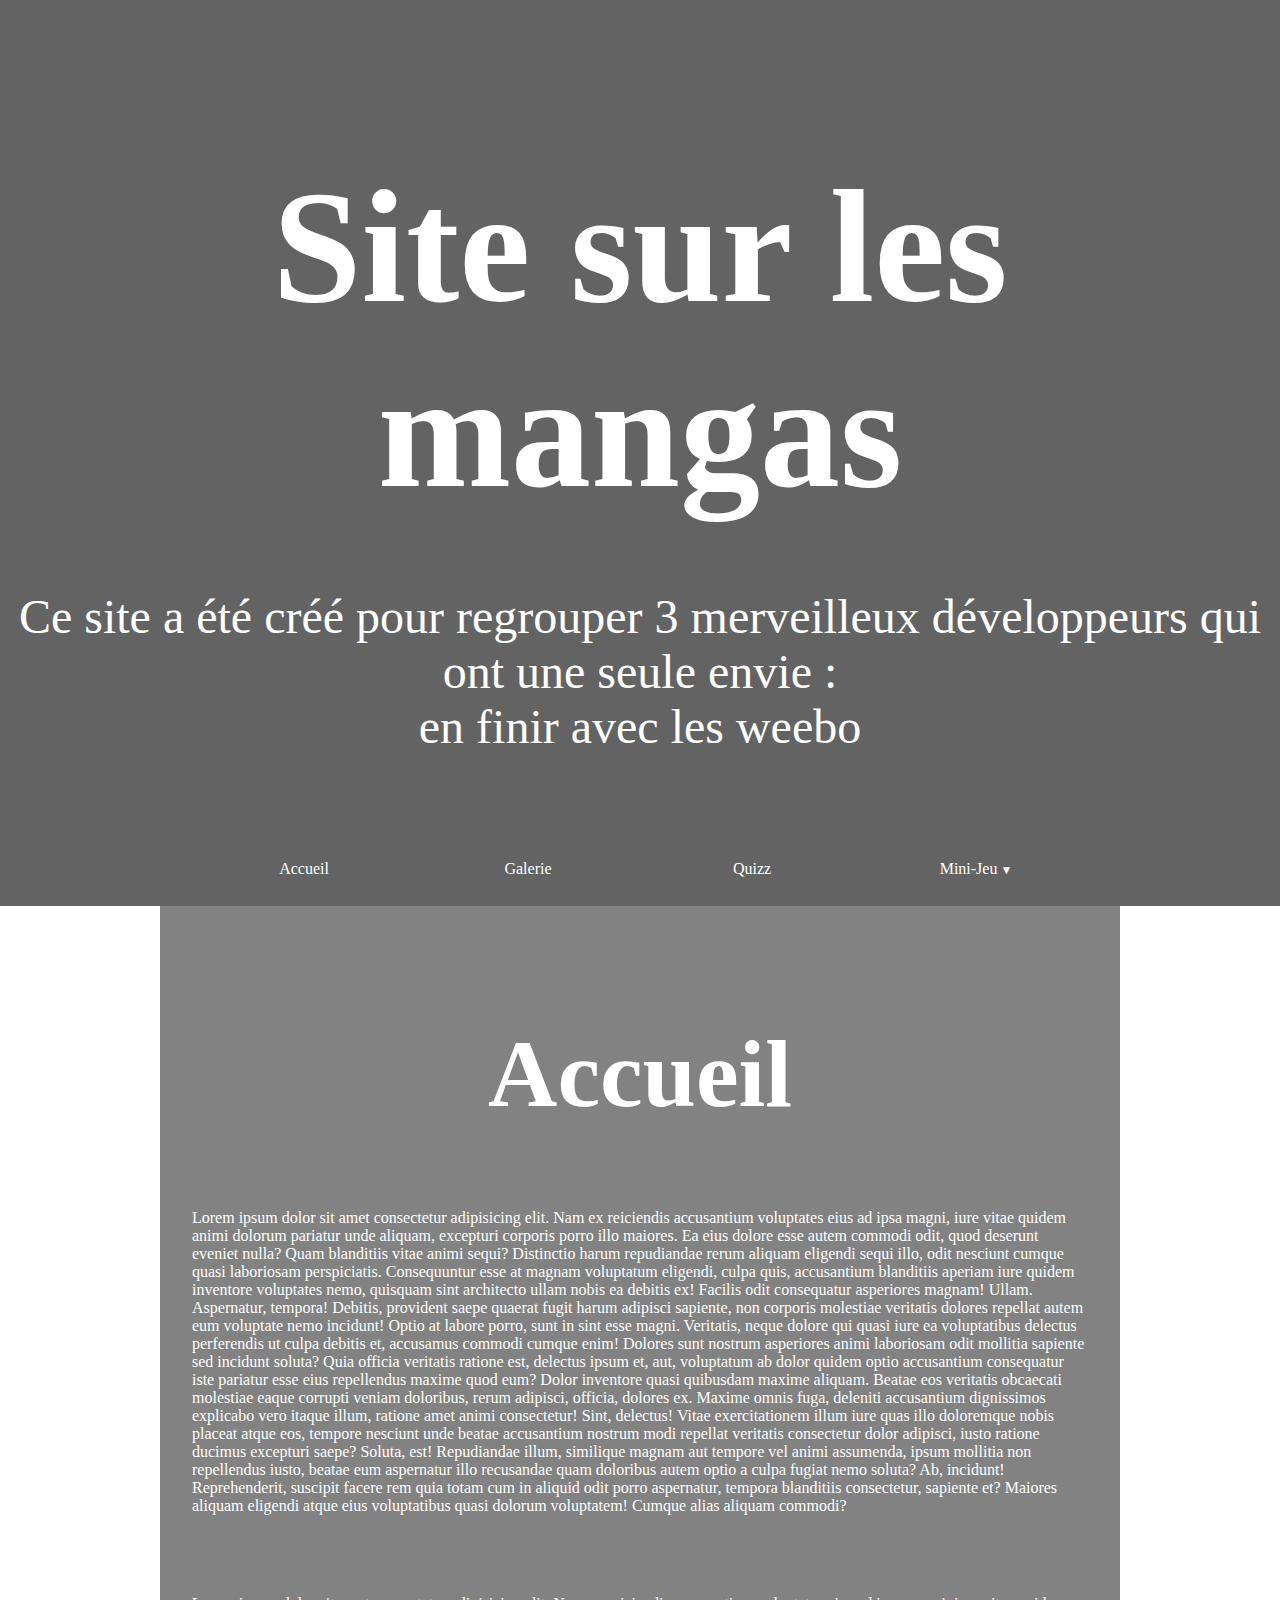
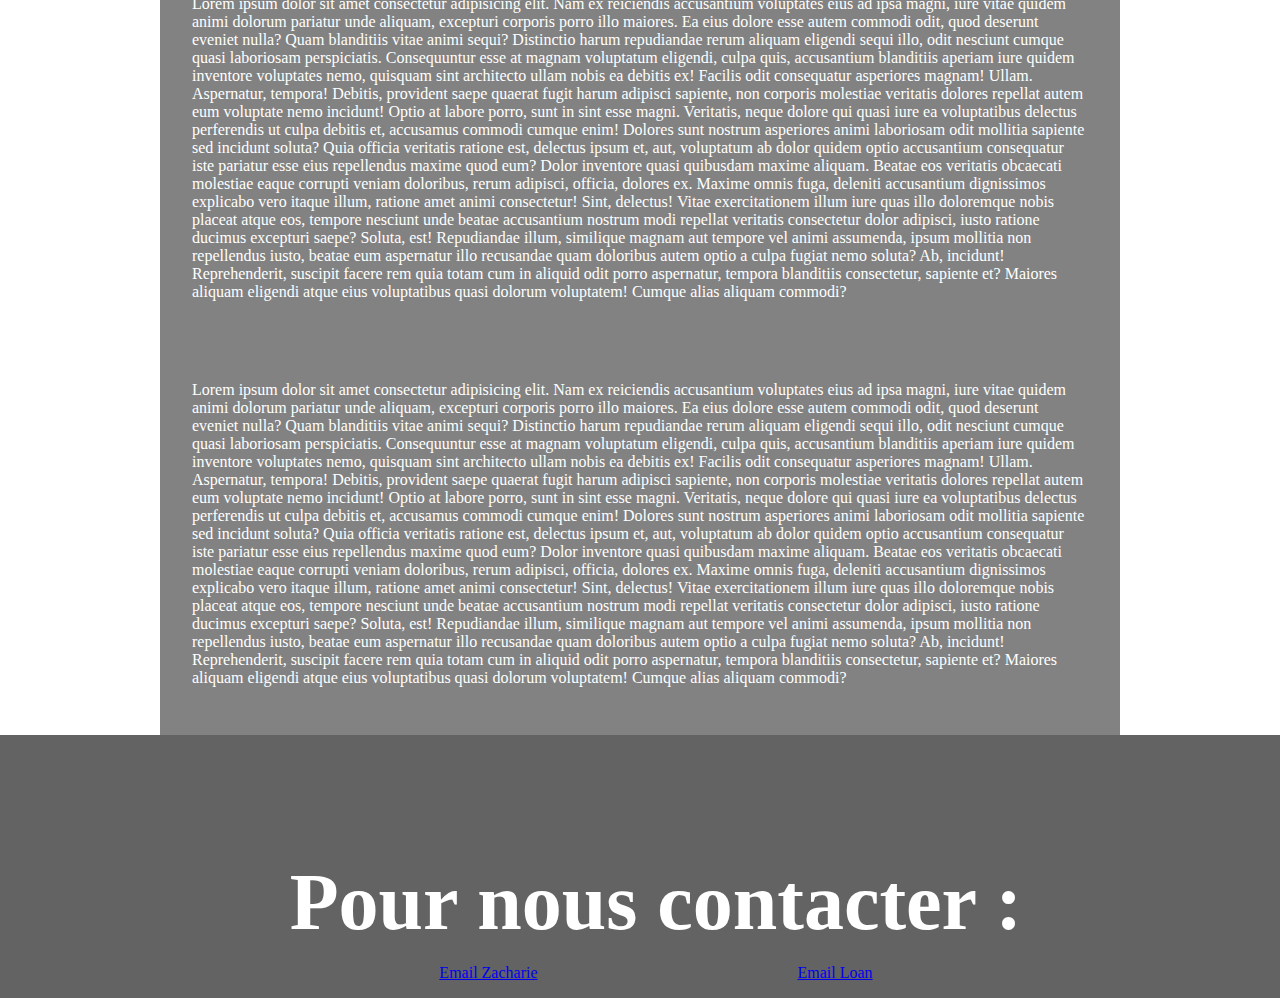
<file: index.html>
<!DOCTYPE html>
<html lang="en">

<head>
    <meta charset="UTF-8">
    <meta http-equiv="X-UA-Compatible" content="IE=edge">
    <meta name="viewport" content="width=device-width, initial-scale=1.0">
    <title>Projet manga weeb</title>
    <link rel="stylesheet" href="css/common.css" type="text/css">
</head>

<body class="common">

    <header>
        <h1>Site sur les mangas</h1>
        <p>Ce site a été créé pour regrouper 3 merveilleux développeurs qui ont une seule envie : <br> en finir avec les weebo</p>
    </header>

    <nav>
        <ul>
            <li><a href="index.html" class="myButton">Accueil</a></li>
            <li><a href="galerie.html" class="myButton">Galerie</a></li>
            <li><a href="quiz.html" class="myButton">Quizz</a></li>
            <li class="deroulant"><a href="#">Mini-Jeu</a>
                <ul class="sous">
                    <li><a href="fighting-game.html">Fighting game</a></li>
                    <li><a href="opening-mini-jeu.html">Opening manga</a></li>
                </ul>
            </li>
        </ul>
    </nav>

    <main>
        <section>
            <article class="titre">
                <h2>Accueil</h2>
            </article>

            <article>
                <p>Lorem ipsum dolor sit amet consectetur adipisicing elit. Nam ex reiciendis accusantium voluptates eius ad ipsa magni, iure vitae quidem animi dolorum pariatur unde aliquam, excepturi corporis porro illo maiores. Ea eius dolore esse autem
                    commodi odit, quod deserunt eveniet nulla? Quam blanditiis vitae animi sequi? Distinctio harum repudiandae rerum aliquam eligendi sequi illo, odit nesciunt cumque quasi laboriosam perspiciatis. Consequuntur esse at magnam voluptatum
                    eligendi, culpa quis, accusantium blanditiis aperiam iure quidem inventore voluptates nemo, quisquam sint architecto ullam nobis ea debitis ex! Facilis odit consequatur asperiores magnam! Ullam. Aspernatur, tempora! Debitis, provident
                    saepe quaerat fugit harum adipisci sapiente, non corporis molestiae veritatis dolores repellat autem eum voluptate nemo incidunt! Optio at labore porro, sunt in sint esse magni. Veritatis, neque dolore qui quasi iure ea voluptatibus
                    delectus perferendis ut culpa debitis et, accusamus commodi cumque enim! Dolores sunt nostrum asperiores animi laboriosam odit mollitia sapiente sed incidunt soluta? Quia officia veritatis ratione est, delectus ipsum et, aut, voluptatum
                    ab dolor quidem optio accusantium consequatur iste pariatur esse eius repellendus maxime quod eum? Dolor inventore quasi quibusdam maxime aliquam. Beatae eos veritatis obcaecati molestiae eaque corrupti veniam doloribus, rerum adipisci,
                    officia, dolores ex. Maxime omnis fuga, deleniti accusantium dignissimos explicabo vero itaque illum, ratione amet animi consectetur! Sint, delectus! Vitae exercitationem illum iure quas illo doloremque nobis placeat atque eos, tempore
                    nesciunt unde beatae accusantium nostrum modi repellat veritatis consectetur dolor adipisci, iusto ratione ducimus excepturi saepe? Soluta, est! Repudiandae illum, similique magnam aut tempore vel animi assumenda, ipsum mollitia non
                    repellendus iusto, beatae eum aspernatur illo recusandae quam doloribus autem optio a culpa fugiat nemo soluta? Ab, incidunt! Reprehenderit, suscipit facere rem quia totam cum in aliquid odit porro aspernatur, tempora blanditiis consectetur,
                    sapiente et? Maiores aliquam eligendi atque eius voluptatibus quasi dolorum voluptatem! Cumque alias aliquam commodi?</p>
            </article>
            <article>
                <p>Lorem ipsum dolor sit amet consectetur adipisicing elit. Nam ex reiciendis accusantium voluptates eius ad ipsa magni, iure vitae quidem animi dolorum pariatur unde aliquam, excepturi corporis porro illo maiores. Ea eius dolore esse autem
                    commodi odit, quod deserunt eveniet nulla? Quam blanditiis vitae animi sequi? Distinctio harum repudiandae rerum aliquam eligendi sequi illo, odit nesciunt cumque quasi laboriosam perspiciatis. Consequuntur esse at magnam voluptatum
                    eligendi, culpa quis, accusantium blanditiis aperiam iure quidem inventore voluptates nemo, quisquam sint architecto ullam nobis ea debitis ex! Facilis odit consequatur asperiores magnam! Ullam. Aspernatur, tempora! Debitis, provident
                    saepe quaerat fugit harum adipisci sapiente, non corporis molestiae veritatis dolores repellat autem eum voluptate nemo incidunt! Optio at labore porro, sunt in sint esse magni. Veritatis, neque dolore qui quasi iure ea voluptatibus
                    delectus perferendis ut culpa debitis et, accusamus commodi cumque enim! Dolores sunt nostrum asperiores animi laboriosam odit mollitia sapiente sed incidunt soluta? Quia officia veritatis ratione est, delectus ipsum et, aut, voluptatum
                    ab dolor quidem optio accusantium consequatur iste pariatur esse eius repellendus maxime quod eum? Dolor inventore quasi quibusdam maxime aliquam. Beatae eos veritatis obcaecati molestiae eaque corrupti veniam doloribus, rerum adipisci,
                    officia, dolores ex. Maxime omnis fuga, deleniti accusantium dignissimos explicabo vero itaque illum, ratione amet animi consectetur! Sint, delectus! Vitae exercitationem illum iure quas illo doloremque nobis placeat atque eos, tempore
                    nesciunt unde beatae accusantium nostrum modi repellat veritatis consectetur dolor adipisci, iusto ratione ducimus excepturi saepe? Soluta, est! Repudiandae illum, similique magnam aut tempore vel animi assumenda, ipsum mollitia non
                    repellendus iusto, beatae eum aspernatur illo recusandae quam doloribus autem optio a culpa fugiat nemo soluta? Ab, incidunt! Reprehenderit, suscipit facere rem quia totam cum in aliquid odit porro aspernatur, tempora blanditiis consectetur,
                    sapiente et? Maiores aliquam eligendi atque eius voluptatibus quasi dolorum voluptatem! Cumque alias aliquam commodi?</p>
            </article>
            <article>
                <p>Lorem ipsum dolor sit amet consectetur adipisicing elit. Nam ex reiciendis accusantium voluptates eius ad ipsa magni, iure vitae quidem animi dolorum pariatur unde aliquam, excepturi corporis porro illo maiores. Ea eius dolore esse autem
                    commodi odit, quod deserunt eveniet nulla? Quam blanditiis vitae animi sequi? Distinctio harum repudiandae rerum aliquam eligendi sequi illo, odit nesciunt cumque quasi laboriosam perspiciatis. Consequuntur esse at magnam voluptatum
                    eligendi, culpa quis, accusantium blanditiis aperiam iure quidem inventore voluptates nemo, quisquam sint architecto ullam nobis ea debitis ex! Facilis odit consequatur asperiores magnam! Ullam. Aspernatur, tempora! Debitis, provident
                    saepe quaerat fugit harum adipisci sapiente, non corporis molestiae veritatis dolores repellat autem eum voluptate nemo incidunt! Optio at labore porro, sunt in sint esse magni. Veritatis, neque dolore qui quasi iure ea voluptatibus
                    delectus perferendis ut culpa debitis et, accusamus commodi cumque enim! Dolores sunt nostrum asperiores animi laboriosam odit mollitia sapiente sed incidunt soluta? Quia officia veritatis ratione est, delectus ipsum et, aut, voluptatum
                    ab dolor quidem optio accusantium consequatur iste pariatur esse eius repellendus maxime quod eum? Dolor inventore quasi quibusdam maxime aliquam. Beatae eos veritatis obcaecati molestiae eaque corrupti veniam doloribus, rerum adipisci,
                    officia, dolores ex. Maxime omnis fuga, deleniti accusantium dignissimos explicabo vero itaque illum, ratione amet animi consectetur! Sint, delectus! Vitae exercitationem illum iure quas illo doloremque nobis placeat atque eos, tempore
                    nesciunt unde beatae accusantium nostrum modi repellat veritatis consectetur dolor adipisci, iusto ratione ducimus excepturi saepe? Soluta, est! Repudiandae illum, similique magnam aut tempore vel animi assumenda, ipsum mollitia non
                    repellendus iusto, beatae eum aspernatur illo recusandae quam doloribus autem optio a culpa fugiat nemo soluta? Ab, incidunt! Reprehenderit, suscipit facere rem quia totam cum in aliquid odit porro aspernatur, tempora blanditiis consectetur,
                    sapiente et? Maiores aliquam eligendi atque eius voluptatibus quasi dolorum voluptatem! Cumque alias aliquam commodi?</p>
            </article>
        </section>
    </main>
    <footer>
        <h4>Pour nous contacter :</h4>
        <a href="mailto:zac.laurent1999@gmail.com" class="myButton contact">Email Zacharie</a>
        <a href="mailto:loan.galluzzo@gmail.com" class="myButton contact">Email Loan</a>
    </footer>

</body>

</html>
</file>
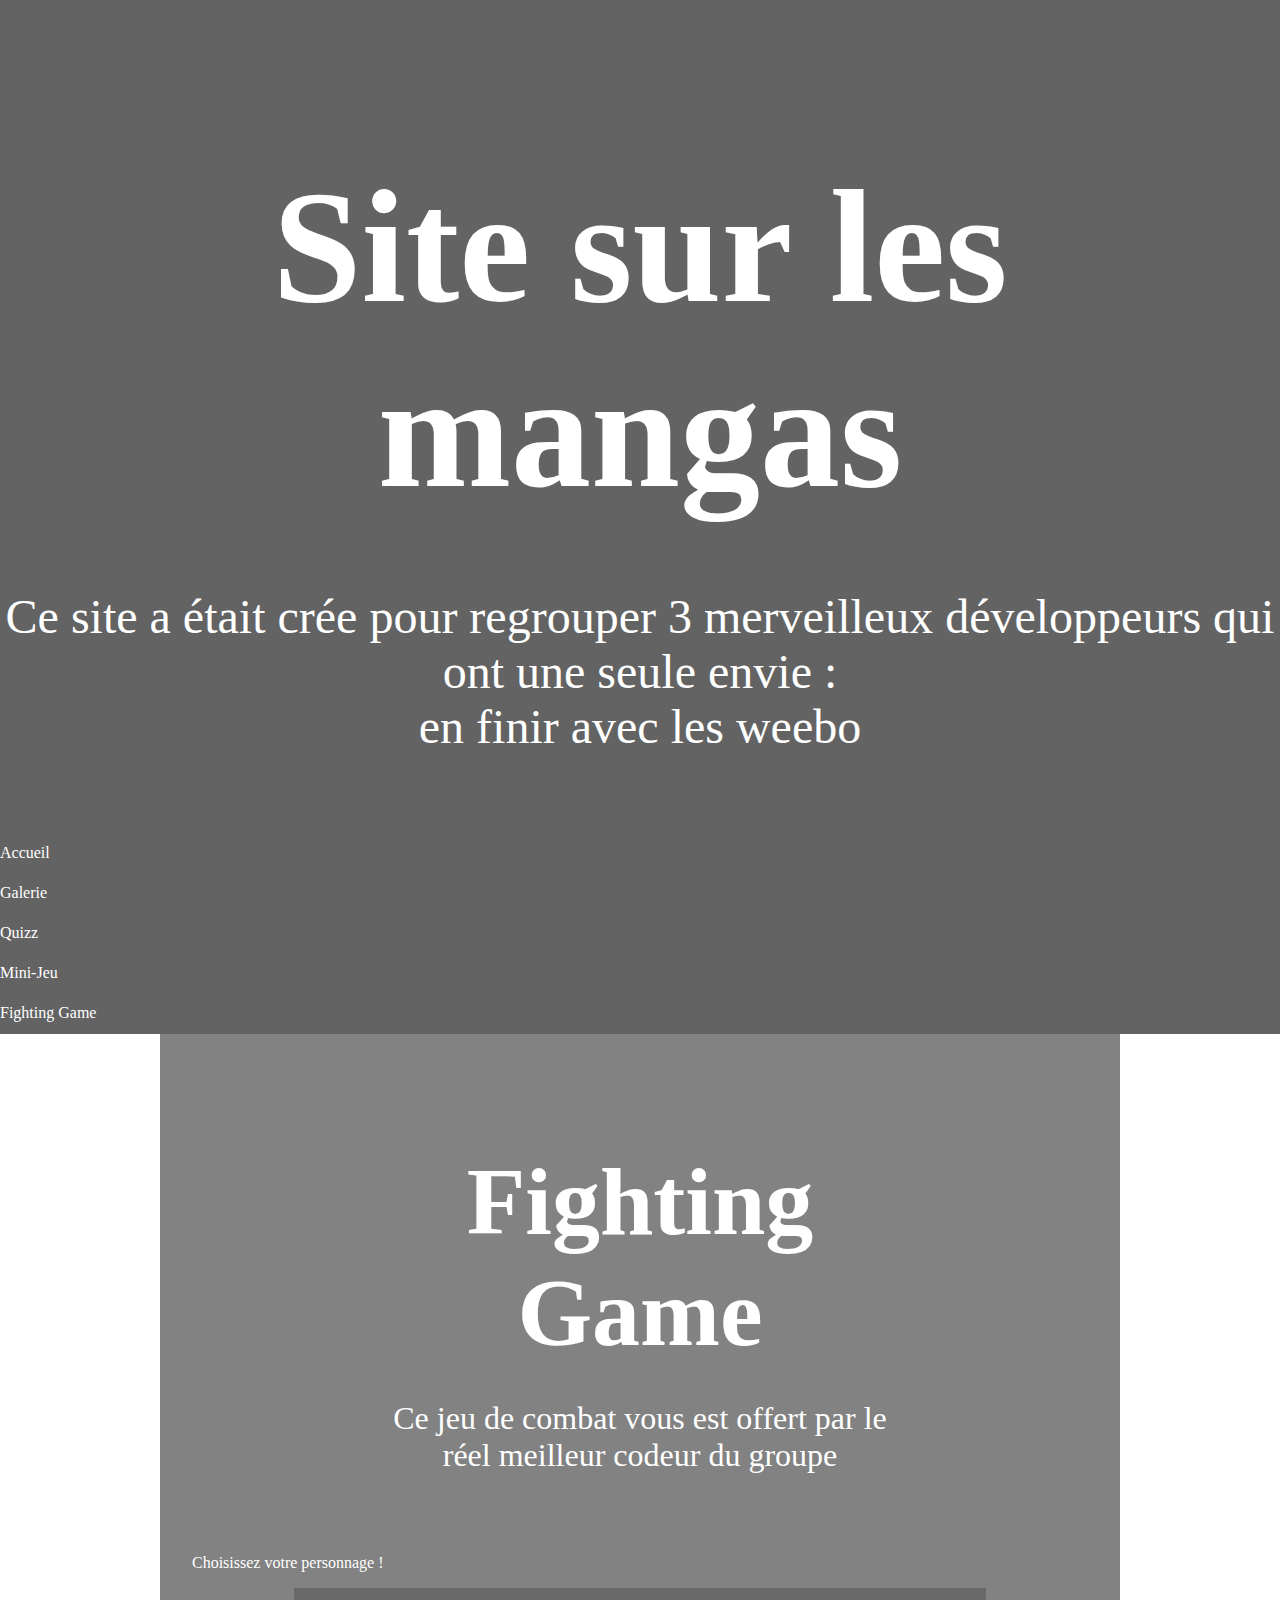
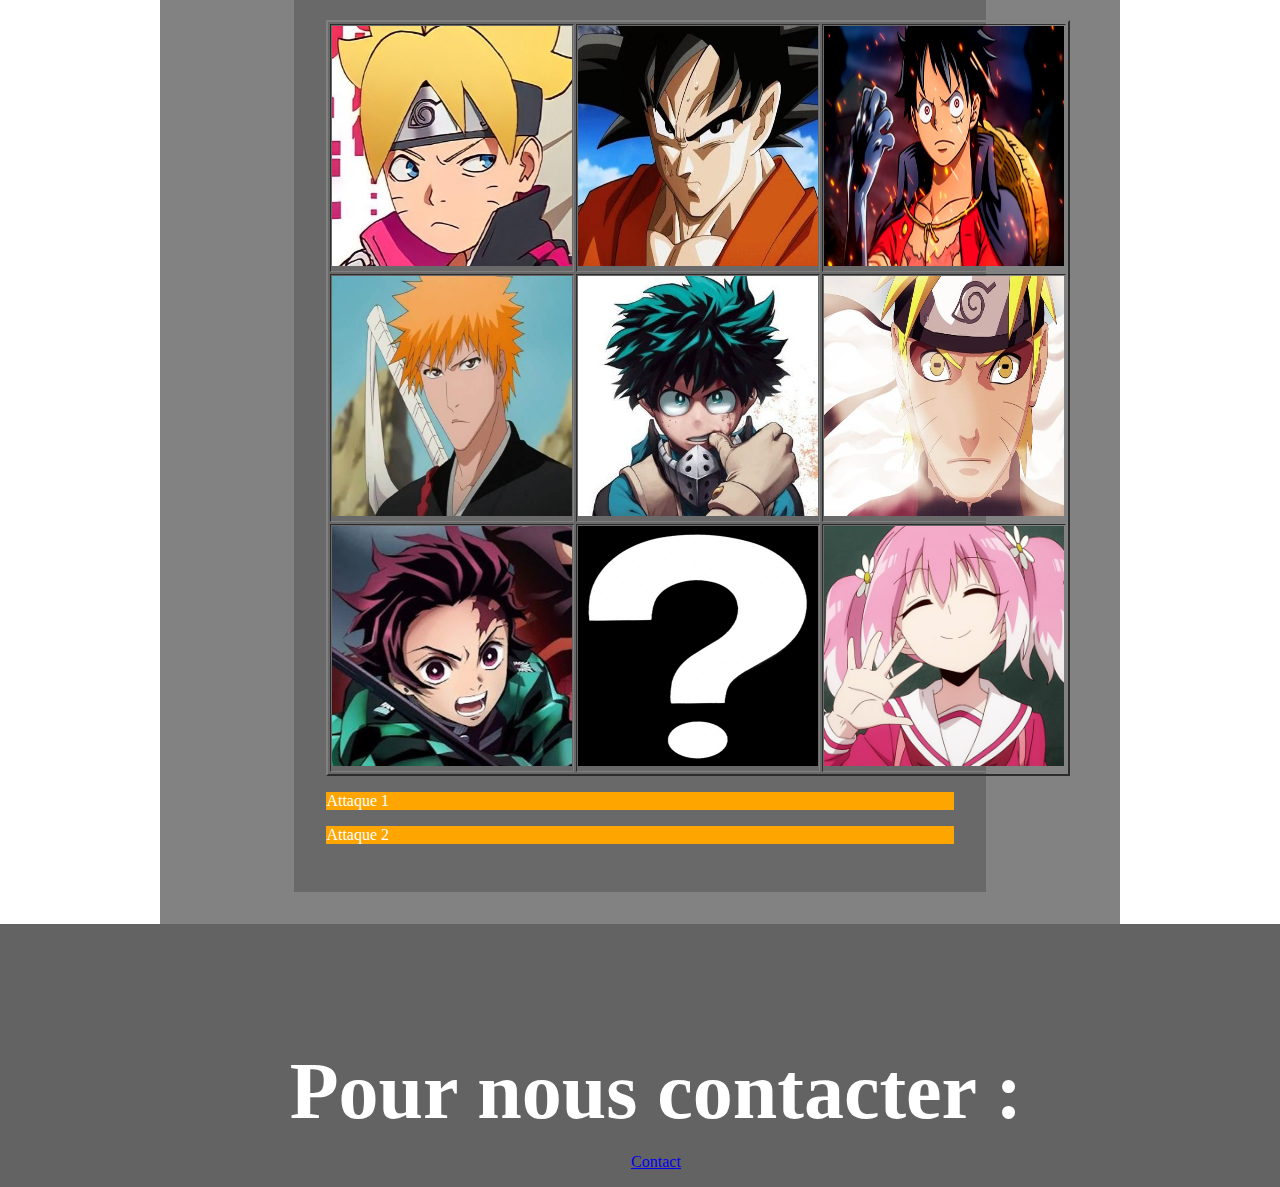
<file: fighting-game.html>
<!DOCTYPE html>
<html lang="en">

<head>
    <meta charset="UTF-8">
    <meta http-equiv="X-UA-Compatible" content="IE=edge">
    <meta name="viewport" content="width=device-width, initial-scale=1.0">
    <title>Projet manga weeb</title>
    <link rel="stylesheet" href="css/fighting-game.css" type="text/css">
    <link rel="stylesheet" href="css/common.css" type="text/css">
</head>

<body class="common">

    <header>
        <h1>Site sur les mangas</h1>
        <p>Ce site a était crée pour regrouper 3 merveilleux développeurs qui ont une seule envie : <br> en finir avec les weebo</p>
    </header>

    <nav>
        <a href="index.html" class="myButton">Accueil</a>
        <a href="galerie.html" class="myButton">Galerie</a>
        <a href="quizz-general.html" class="myButton">Quizz</a>
        <a href="mini-jeu.html" class="myButton">Mini-Jeu</a>
        <a href="#" class="myButton">Fighting Game</a>
    </nav>

    <main>
        <section>
            <article class="titre">
                <h2>Fighting Game</h2>
                <p>Ce jeu de combat vous est offert par le réel meilleur codeur du groupe</p>
            </article>

            <p>Choisissez votre personnage !</p>


            <section class="grille">
                <table border=2>
                    <tr>
                        <td><img class=face id="1" src="image/Boruto-face.jpg"></td>
                        <td><img class=face id="2" src="image/Goku-face.jpg"></td>
                        <td><img class=face id="3" src="image/Luffy-face.jpg"></td>
                    </tr>
                    <tr>
                        <td><img class=face id="4" src="image/Ichigo-face.jpg"></td>
                        <td><img class=face id="5" src="image/Izuku-face.jpg"></td>
                        <td><img class=face id="6" src="image/Naruto-face.jpg"></td>
                    </tr>
                    <tr>
                        <td><img class=face id="7" src="image/Tanjiro-face.jpg"></td>
                        <td><img class=face id="9" src="image/Random-face.png"></td>
                        <td><img class=face id="8" src="image/Nana-face.jpg"></td>
                    </tr>
                </table>
                <div>
                    <p class="attaque">Attaque 1</p>
                    <p class="attaque">Attaque 2</p>
                </div>
            </section>

        </section>
    </main>
    <footer>
        <h4>Pour nous contacter :</h4>
        <a href="contact.html" class="myButton contact">Contact</a>
    </footer>


</body>
<script src="script/fighting-game.js"></script>

</html>
</file>
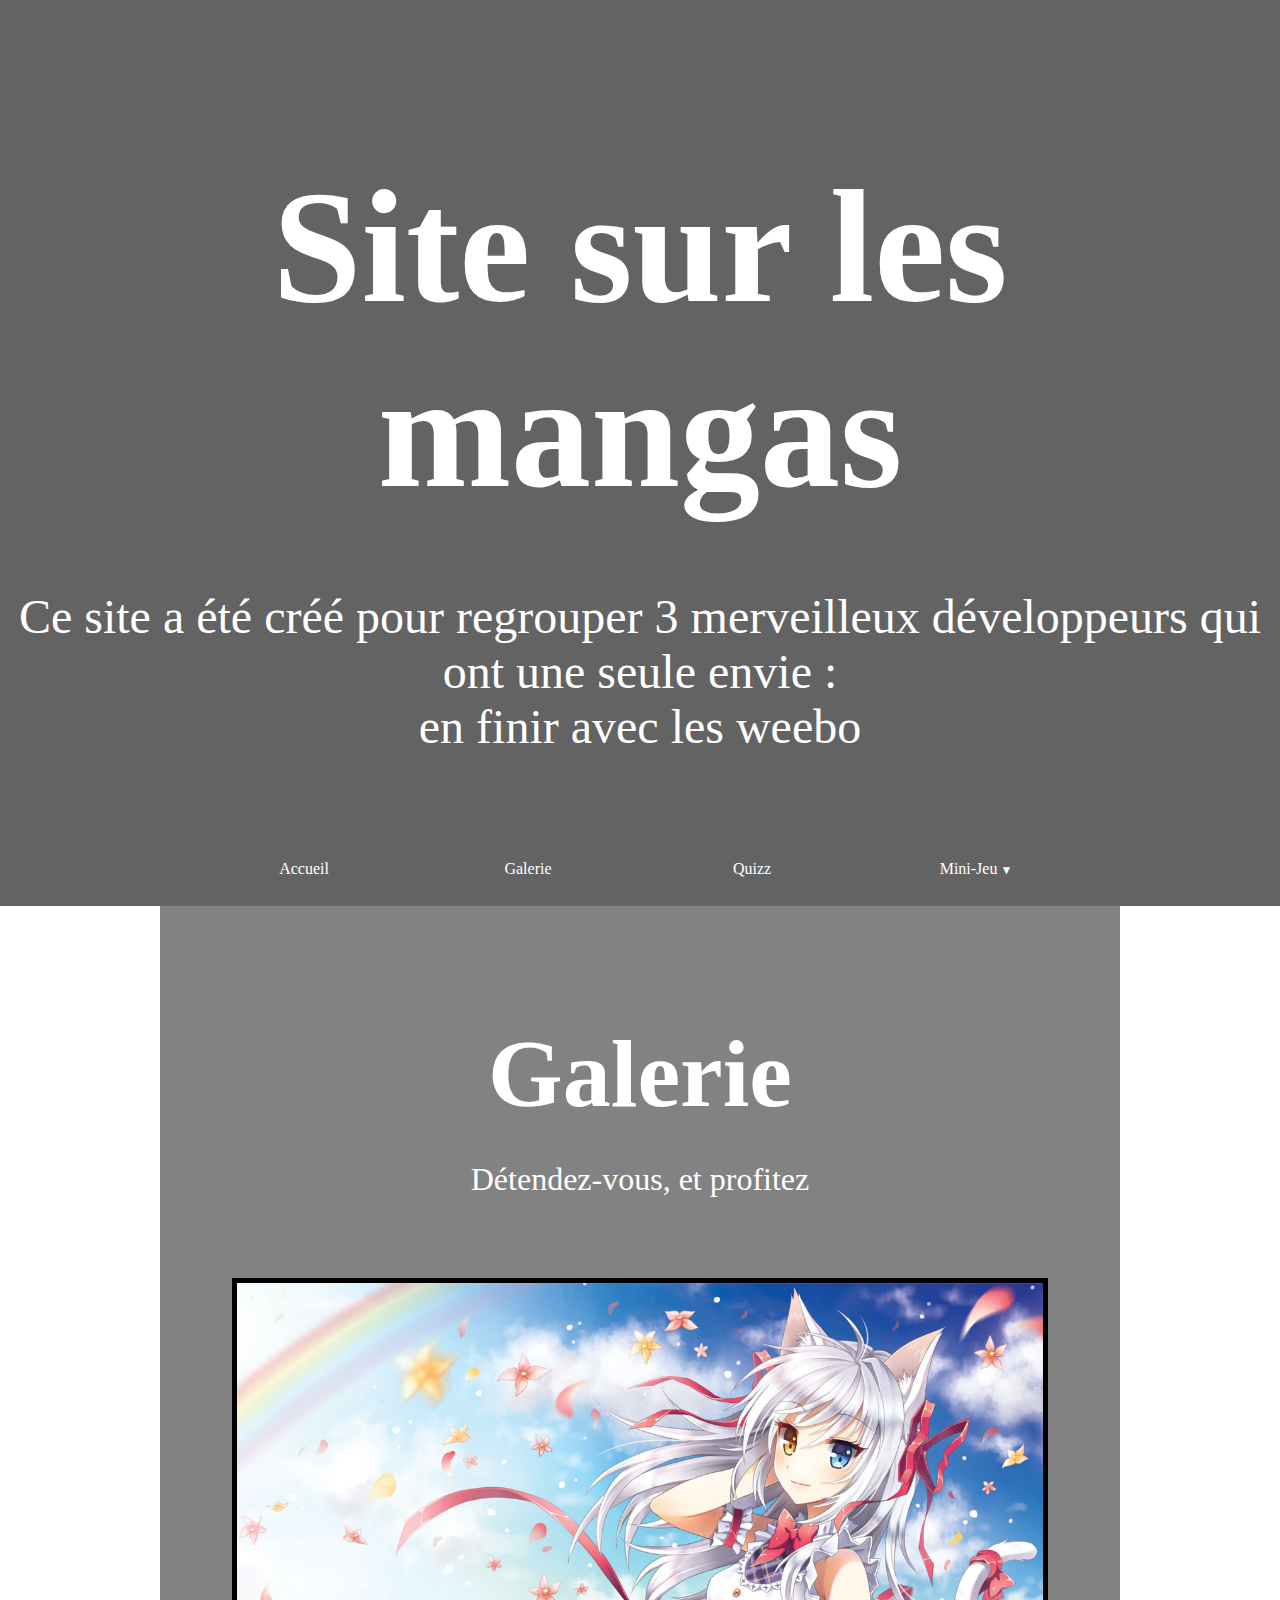
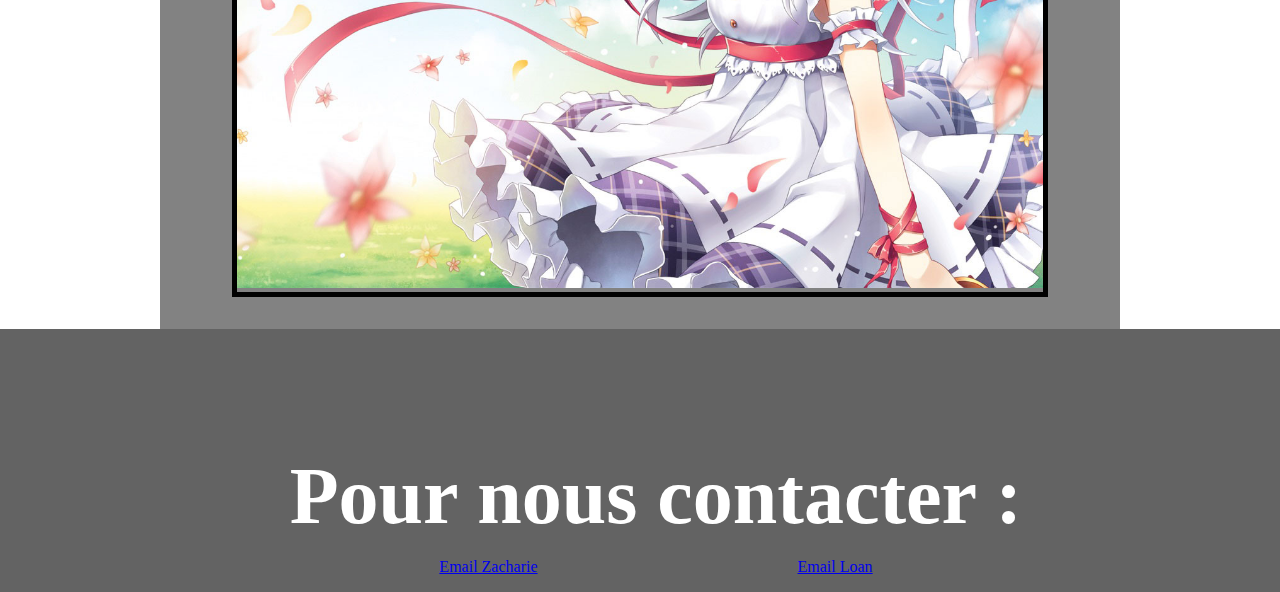
<file: galerie.html>
<!DOCTYPE html>
<html lang="en">

<head>
    <meta charset="UTF-8">
    <meta http-equiv="X-UA-Compatible" content="IE=edge">
    <meta name="viewport" content="width=device-width, initial-scale=1.0">
    <title>Projet manga weeb</title>
    <link rel="stylesheet" href="css/galerie.css" type="text/css">
    <link rel="stylesheet" href="css/common.css" type="text/css">
</head>

<body class="common">

    <header>
        <h1>Site sur les mangas</h1>
        <p>Ce site a été créé pour regrouper 3 merveilleux développeurs qui ont une seule envie : <br> en finir avec les weebo</p>
    </header>

    <nav>
        <ul>
            <li><a href="index.html" class="myButton">Accueil</a></li>
            <li><a href="galerie.html" class="myButton">Galerie</a></li>
            <li><a href="quiz.html" class="myButton">Quizz</a></li>
            <li class="deroulant"><a href="#">Mini-Jeu</a>
                <ul class="sous">
                    <li><a href="fighting-game.html">Fighting game</a></li>
                    <li><a href="opening-mini-jeu.html">Opening manga</a></li>
                </ul>
            </li>
        </ul>
    </nav>

    <main>
        <section>
            <article class="titre">
                <h2>Galerie</h2>
                <p>Détendez-vous, et profitez</p>
            </article>
            <article>
                <div class="slide-container">
                    <div class="slide">

                        <img name="slide" width="100%">

                    </div>
                </div>
            </article>


    </main>
    <footer>
        <h4>Pour nous contacter :</h4>
        <a href="mailto:zac.laurent1999@gmail.com" class="myButton contact">Email Zacharie</a>
        <a href="mailto:loan.galluzzo@gmail.com" class="myButton contact">Email Loan</a>
    </footer>
    <script src="script/galerie.js"></script>
</body>

</html>
</file>
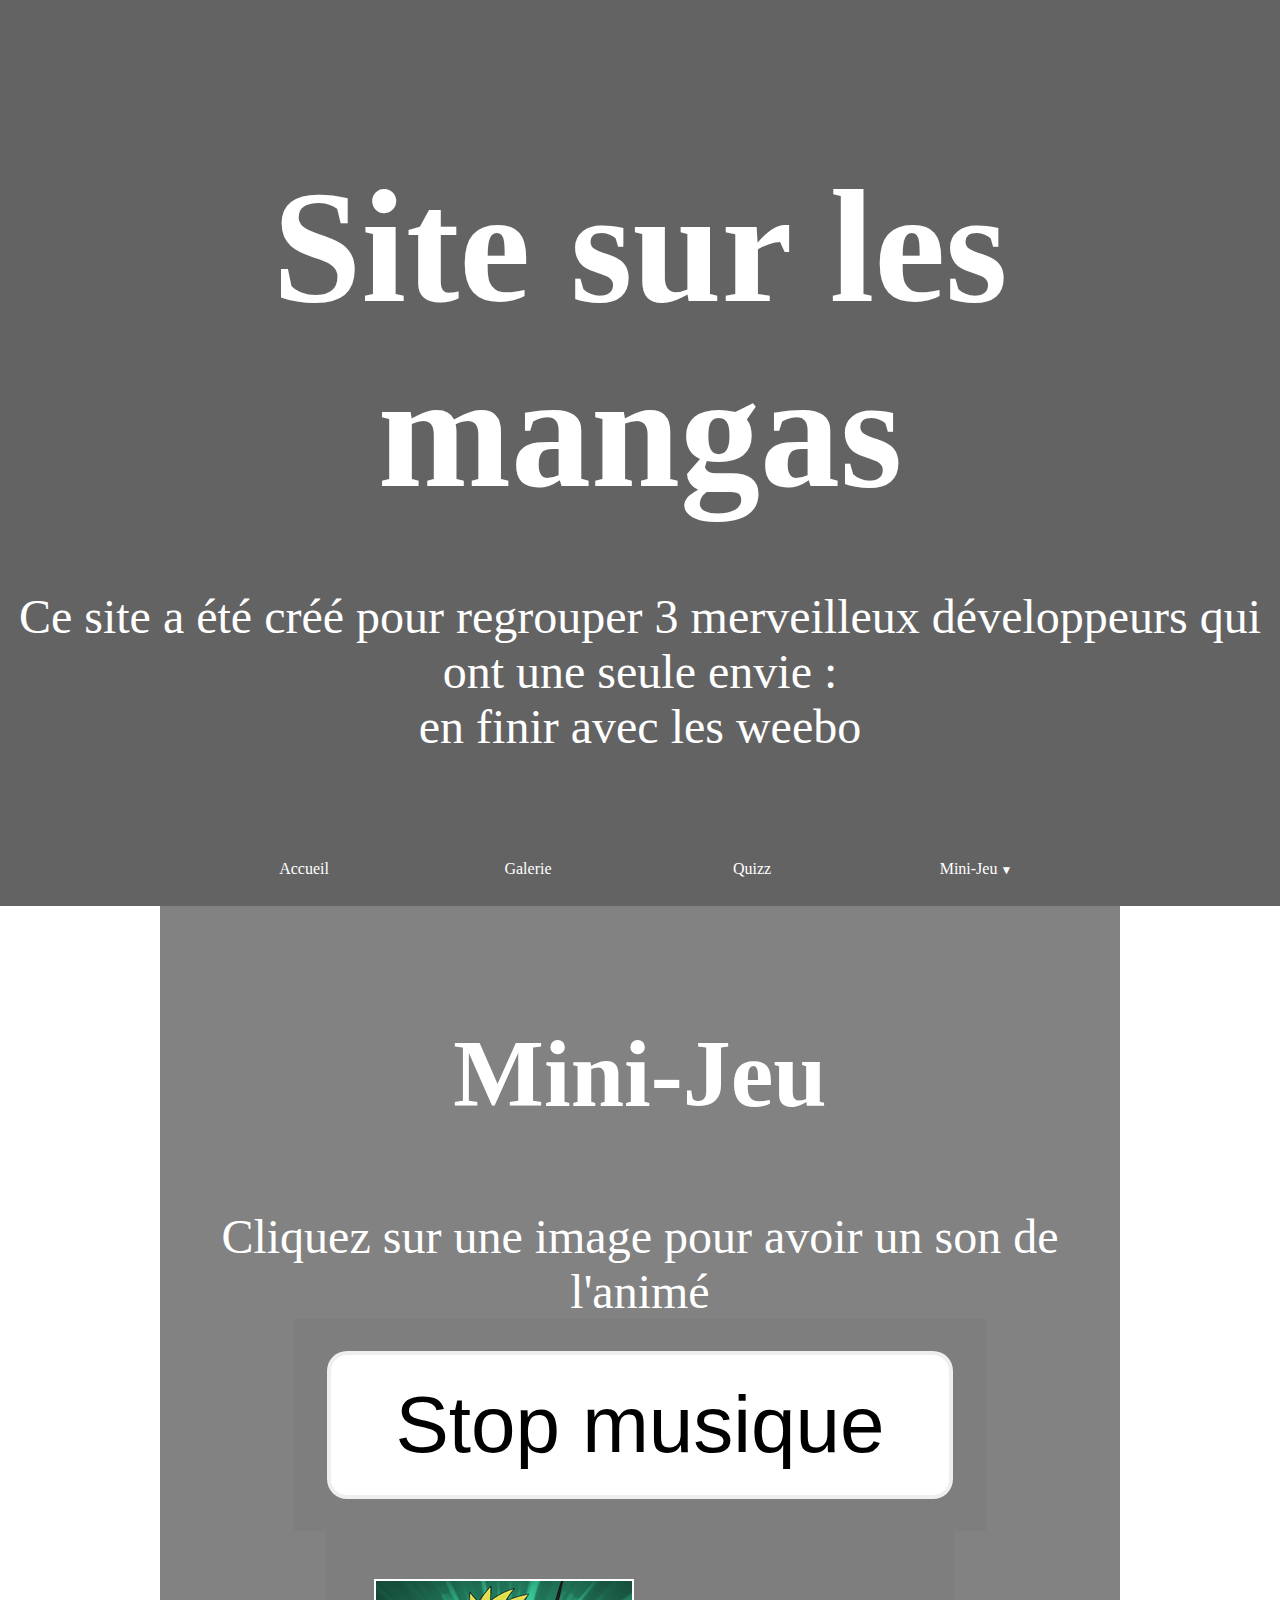
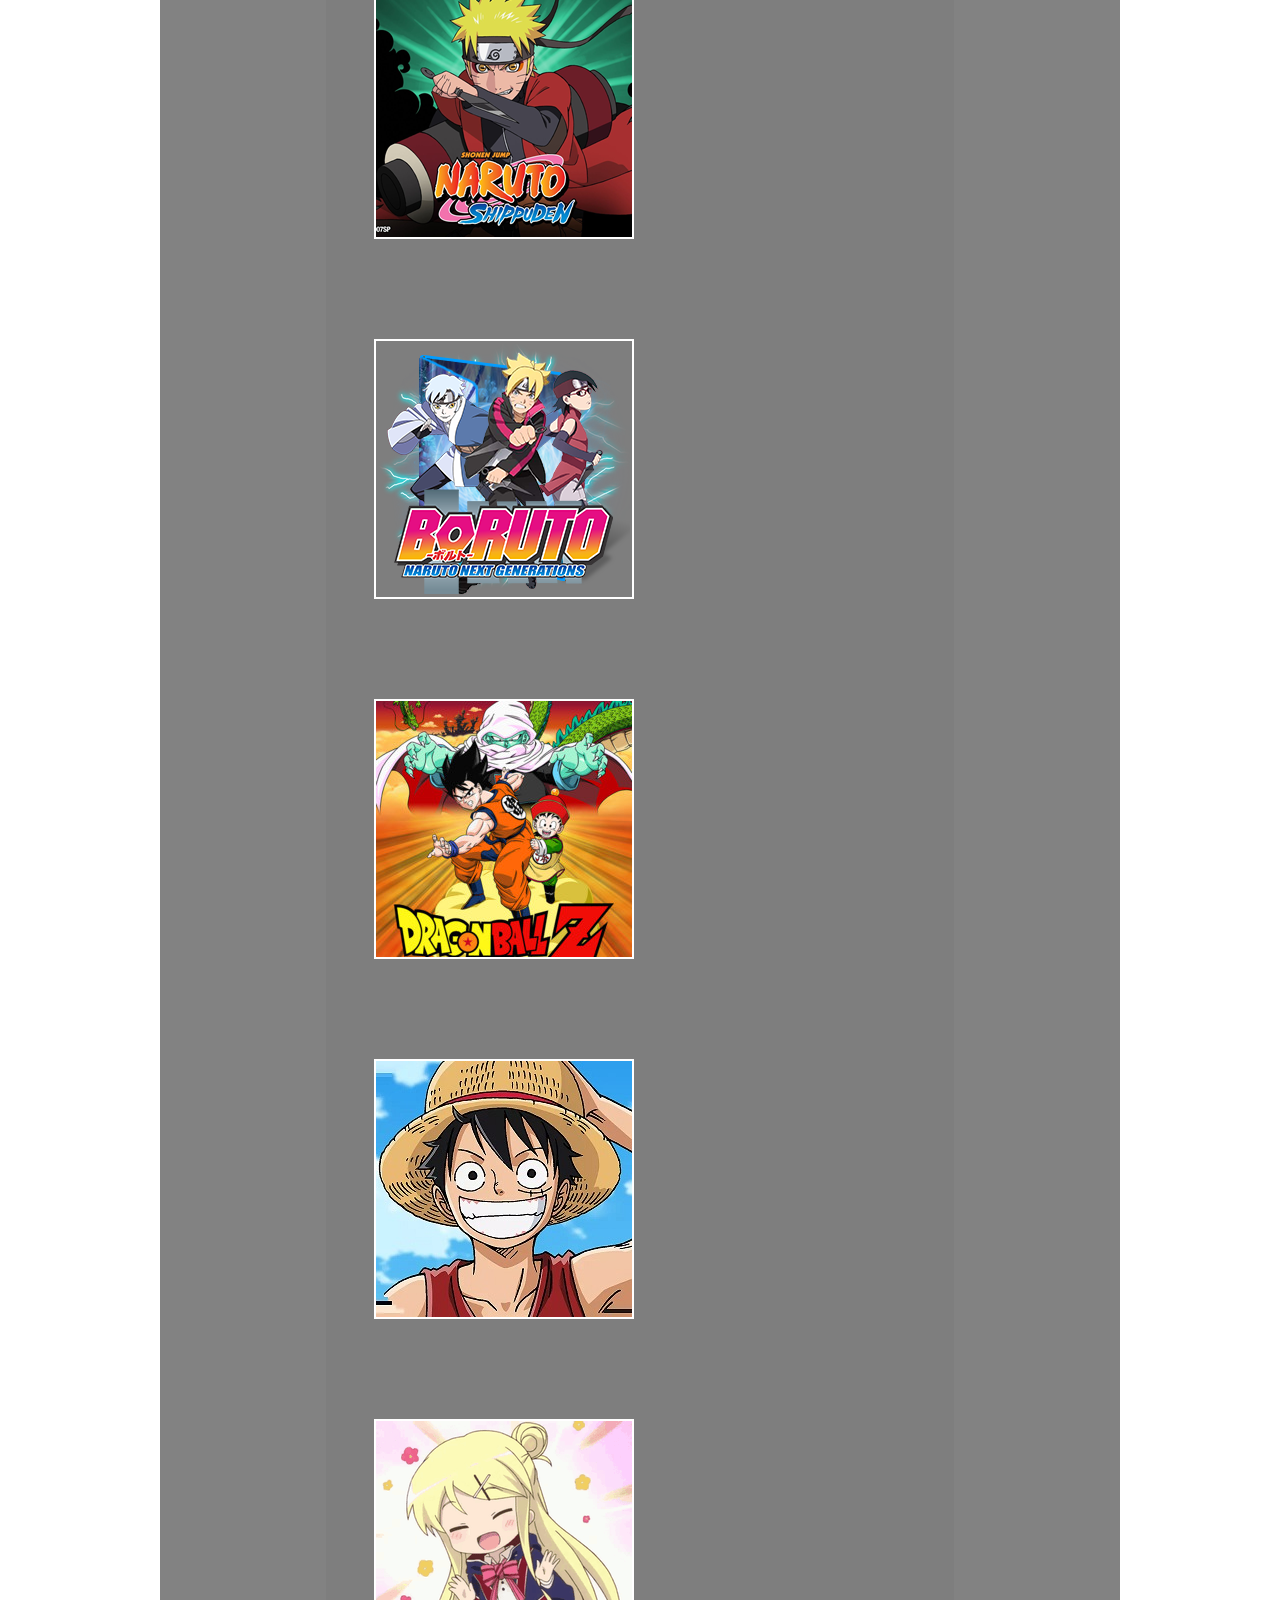
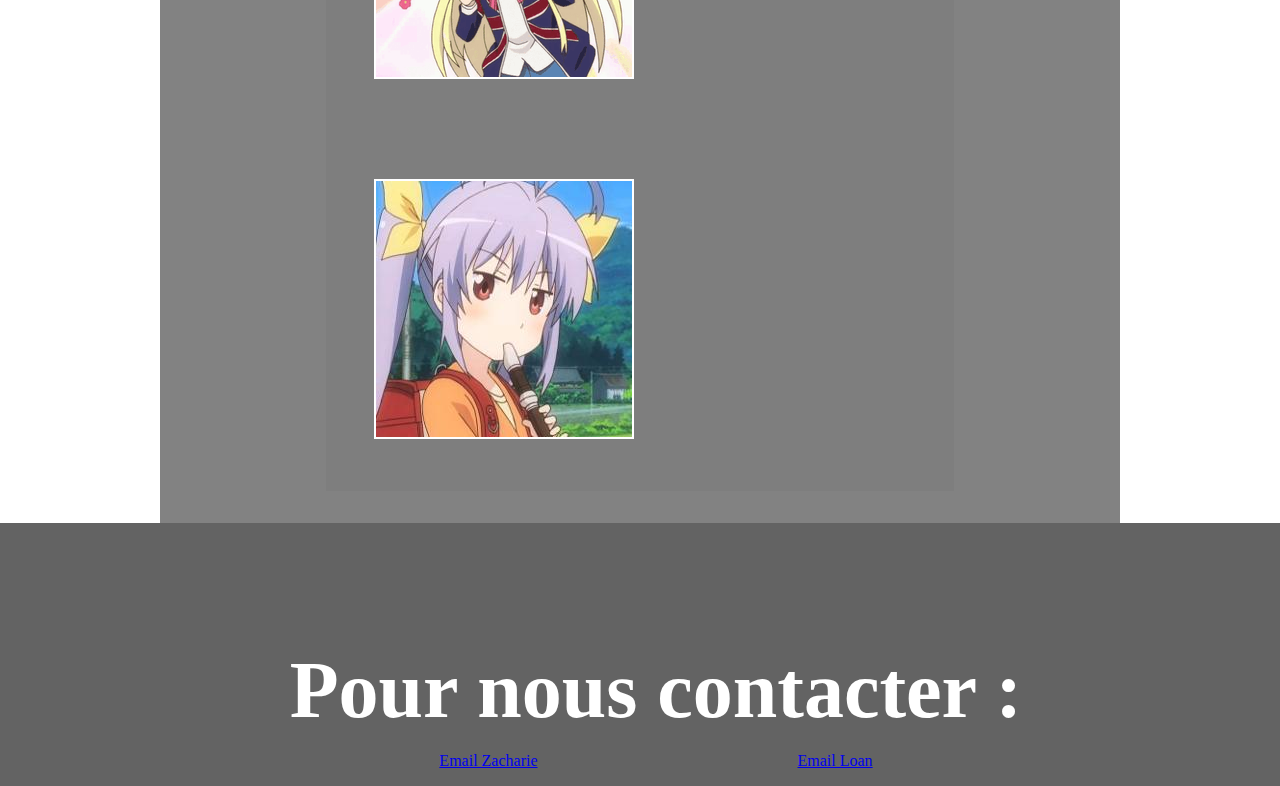
<file: opening-mini-jeu.html>
<!DOCTYPE html>
<html lang="en">

<head>
    <meta charset="UTF-8">
    <meta http-equiv="X-UA-Compatible" content="IE=edge">
    <meta name="viewport" content="width=device-width, initial-scale=1.0">
    <title>Projet manga weeb</title>
    <link rel="stylesheet" href="css/opening-mini-jeu.css" type="text/css">
    <link rel="stylesheet" href="css/common.css" type="text/css">
</head>

<body class="common">

    <header>
        <h1>Site sur les mangas</h1>
        <p>Ce site a été créé pour regrouper 3 merveilleux développeurs qui ont une seule envie : <br> en finir avec les weebo</p>
    </header>

    <nav>
        <ul>
            <li><a href="index.html" class="myButton">Accueil</a></li>
            <li><a href="galerie.html" class="myButton">Galerie</a></li>
            <li><a href="quiz.html" class="myButton">Quizz</a></li>
            <li class="deroulant"><a href="#">Mini-Jeu</a>
                <ul class="sous">
                    <li><a href="fighting-game.html">Fighting game</a></li>
                    <li><a href="opening-mini-jeu.html">Opening manga</a></li>
                </ul>
            </li>
        </ul>
    </nav>

    <main>
        <section>
            <article class="titre">
                <h2>Mini-Jeu</h2>
            </article>

            <p>Cliquez sur une image pour avoir un son de l'animé</p>

            <section class="btn"><button id="vide">Stop musique</button></section>

            <section class="opening">
                <div id="naruto">
                    <img src="image/naruto.png" alt="naruto image">
                </div>
                <div id="boruto">
                    <img src="image/boruto.png" alt="boruto image">
                </div>
                <div id="dbz">
                    <img src="image/DBZ.jpg" alt="DBZ image">
                </div>
                <div id="onepiece">
                    <img src="image/onepiece.jpg" alt="onepiece image">
                </div>
                <div id="ayaya">
                    <img src="image/ayaya.png" alt="ayaya image">
                </div>
                <div id="nyanpasu">
                    <img src="image/nyanpasu.jpg" alt="nyanpasu image">
                </div>
            </section>

        </section>
    </main>
    <footer>
        <h4>Pour nous contacter :</h4>
        <a href="mailto:zac.laurent1999@gmail.com" class="myButton contact">Email Zacharie</a>
        <a href="mailto:loan.galluzzo@gmail.com" class="myButton contact">Email Loan</a>
    </footer>


</body>
<script src="script/opening.js"></script>

</html>
</file>
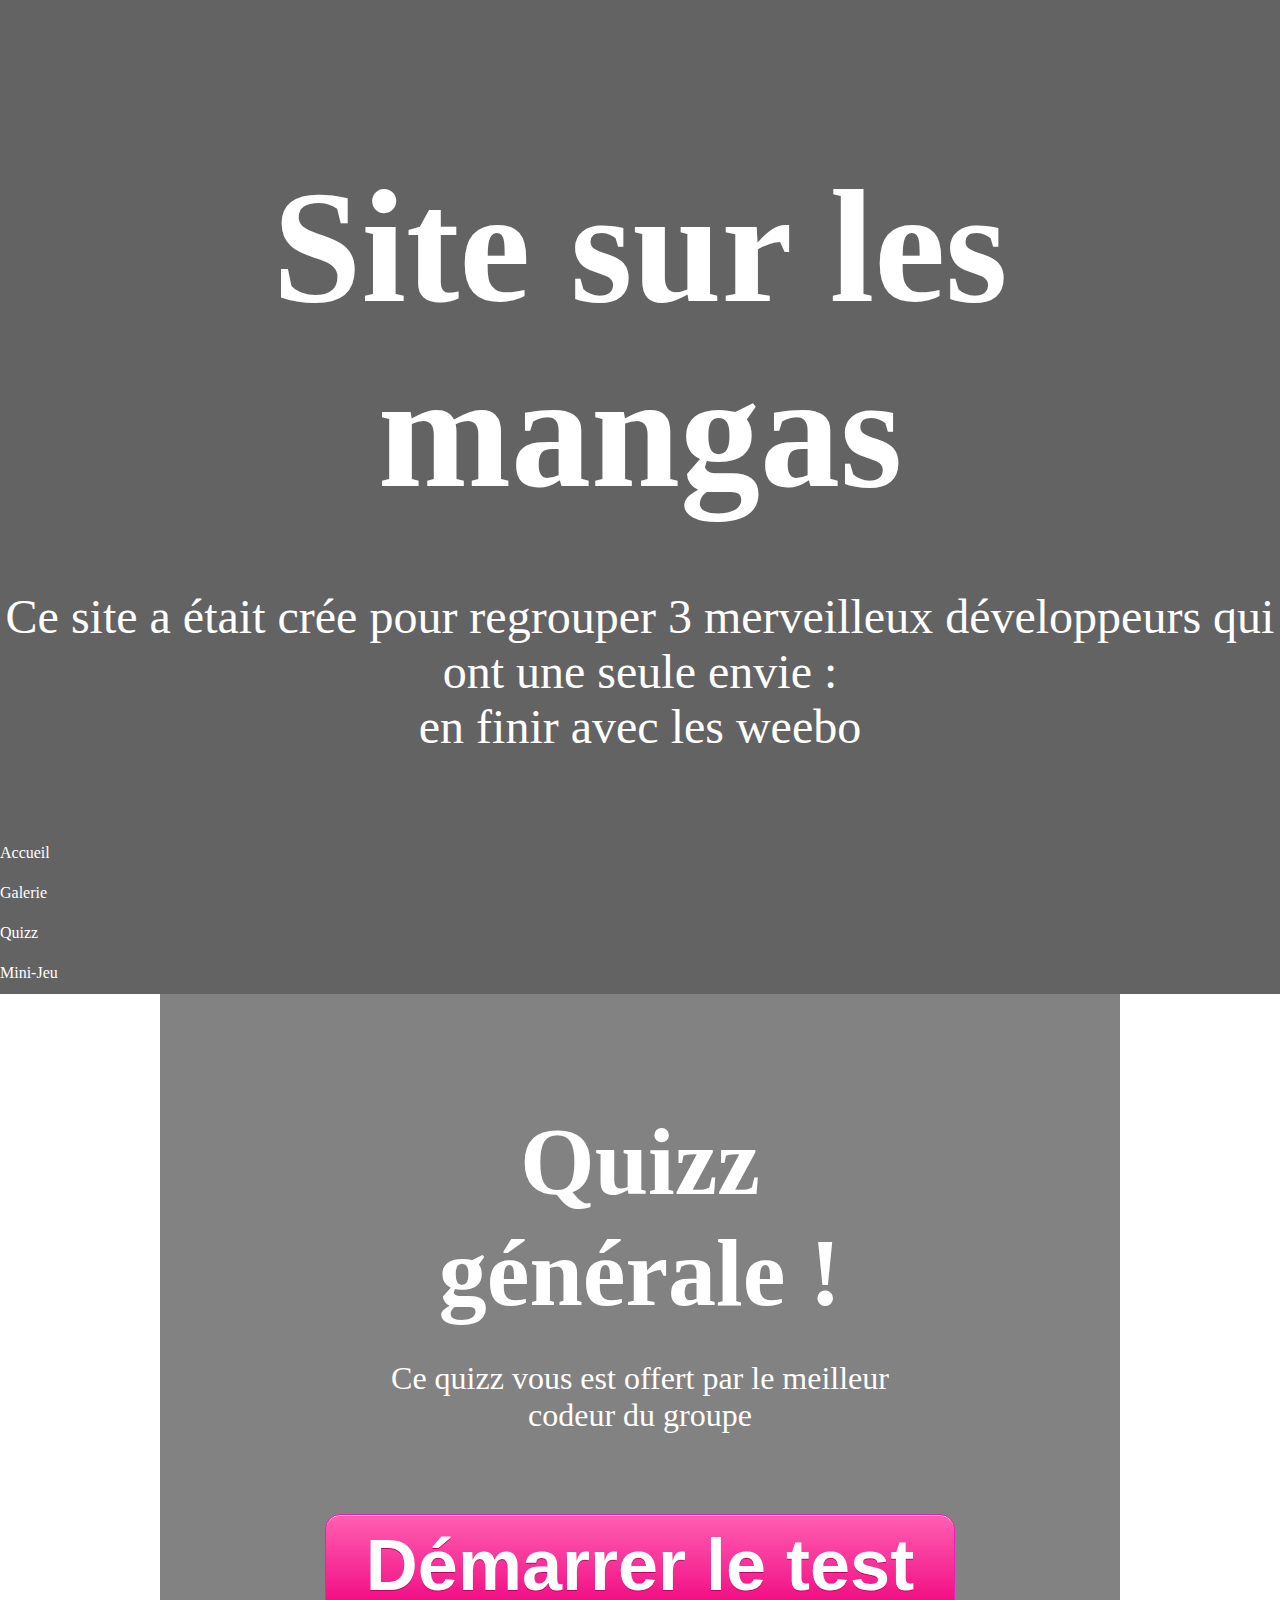
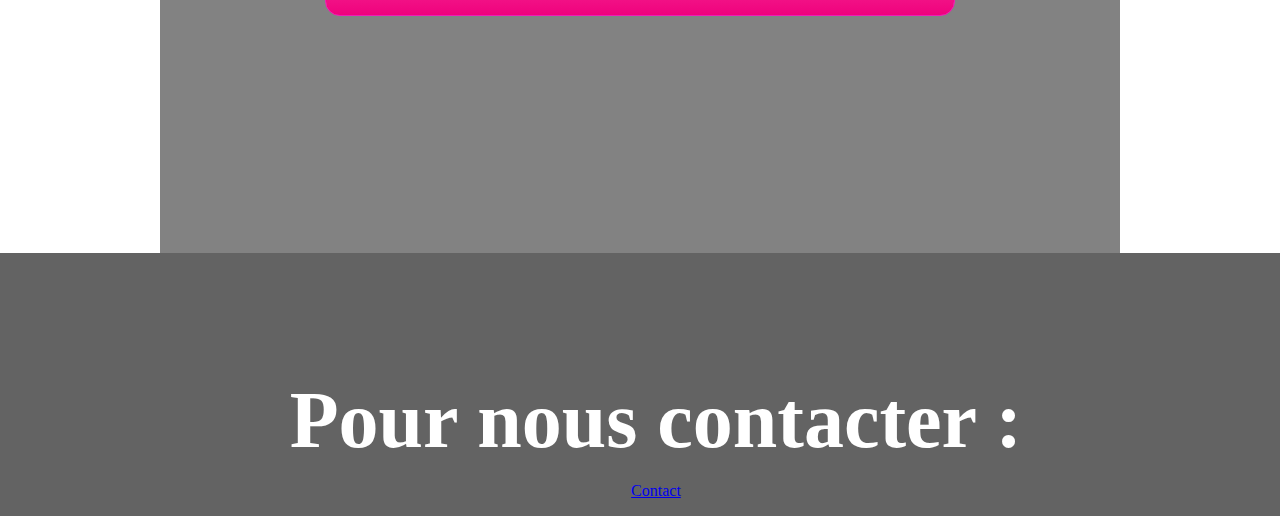
<file: quiz-ancien.html>
<!DOCTYPE html>
<html lang="en">

<head>
    <meta charset="UTF-8">
    <meta http-equiv="X-UA-Compatible" content="IE=edge">
    <meta name="viewport" content="width=device-width, initial-scale=1.0">
    <title>Projet manga weeb</title>
    <link rel="stylesheet" href="css/common.css" type="text/css">
    <link rel="stylesheet" href="css/quiz-ancien.css" type="text/css">
</head>

<body class="common">

    <header>
        <h1>Site sur les mangas</h1>
        <p>Ce site a était crée pour regrouper 3 merveilleux développeurs qui ont une seule envie : <br> en finir avec les weebo</p>
    </header>

    <nav>
        <a href="index.html" class="myButton">Accueil</a>
        <a href="galerie.html" class="myButton">Galerie</a>
        <a href="#" class="myButton">Quizz</a>
        <a href="mini-jeu.html" class="myButton">Mini-Jeu</a>
    </nav>

    <main>
        <section>
            <article class="titre">
                <h2>Quizz générale !</h2>
                <p>Ce quizz vous est offert par le meilleur codeur du groupe</p>
            </article>

            <div class="content-quizz">
                <button id="btn">Démarrer le test</button>
            </div>

            <div class="content-quizz" id="result-quizz">
                <h3><span id="win"></span><span id="loose"></span></h3>
                <p id="result"></p>
            </div>
        </section>
    </main>
    <footer>
        <h4>Pour nous contacter :</h4>
        <a href="contact.html" class="myButton contact">Contact</a>
    </footer>

</body>
<script src="script/quiz-ancien.js"></script>

</html>
</file>
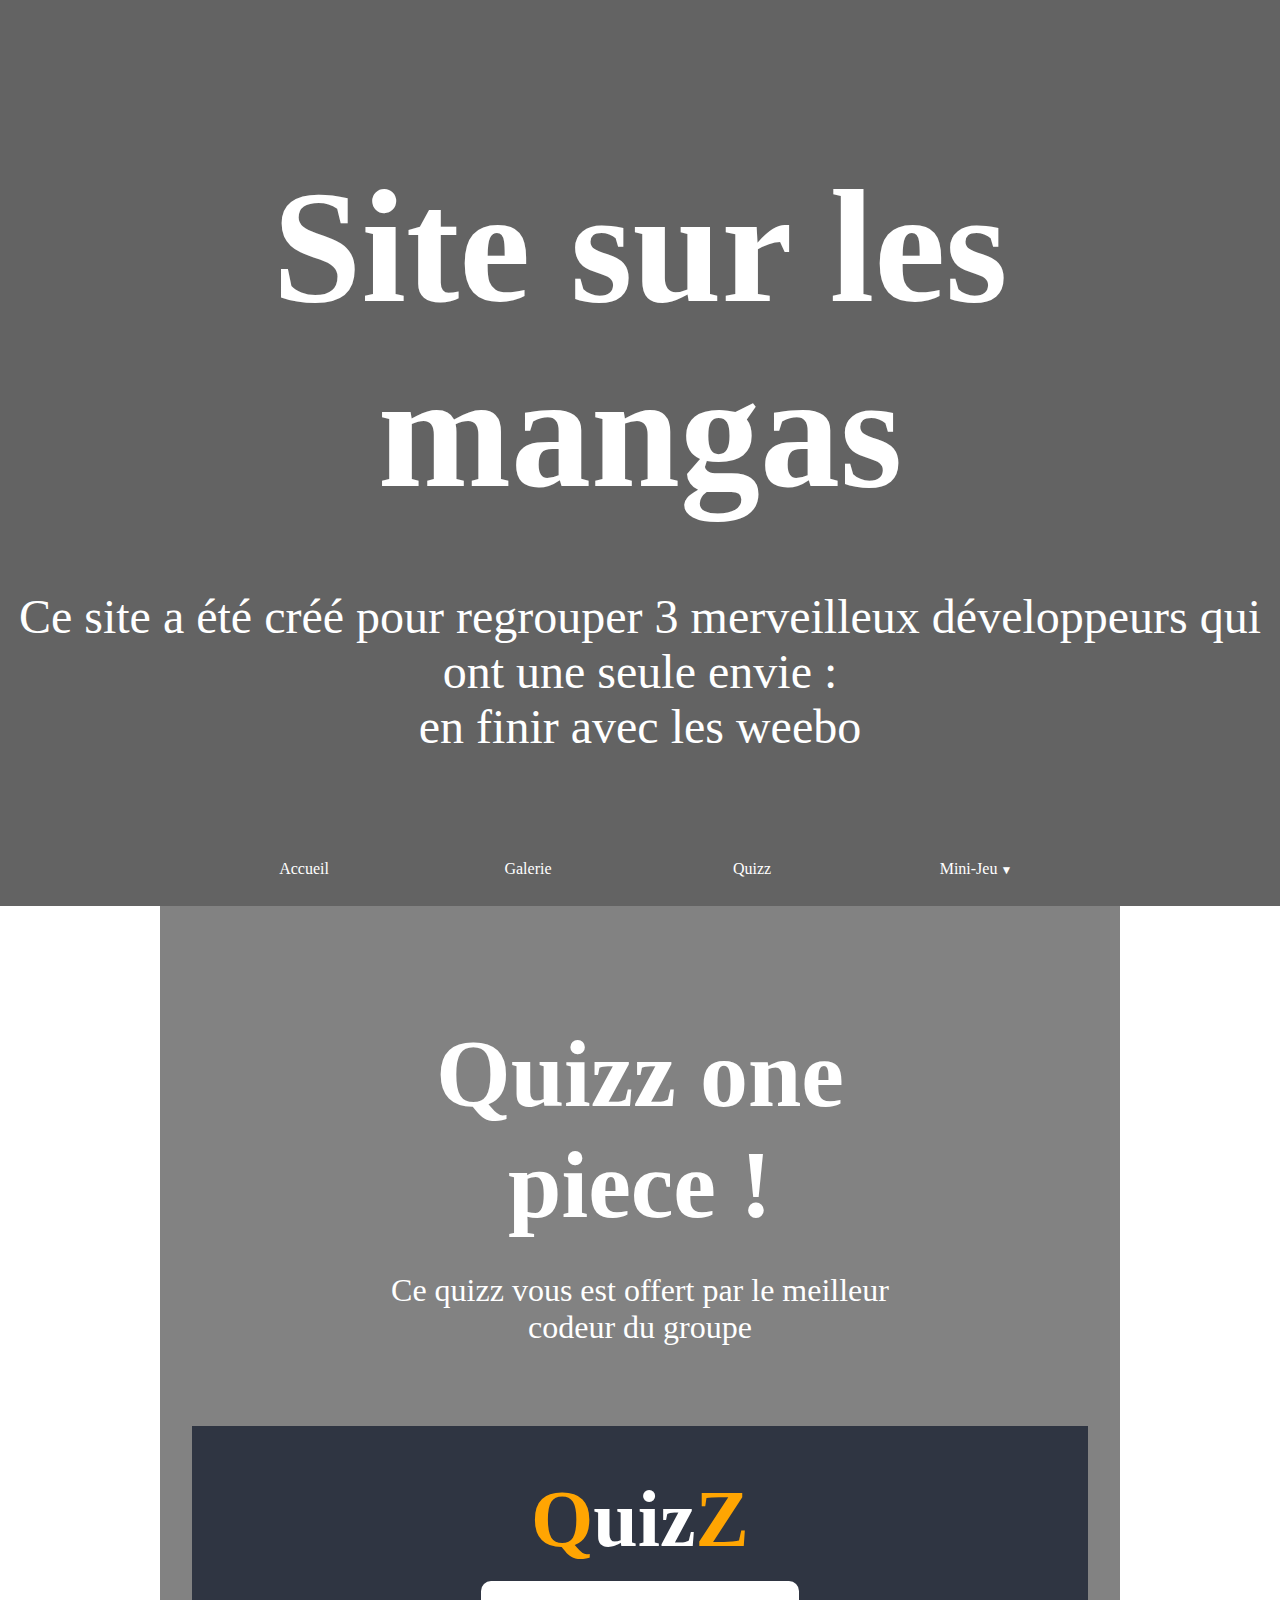
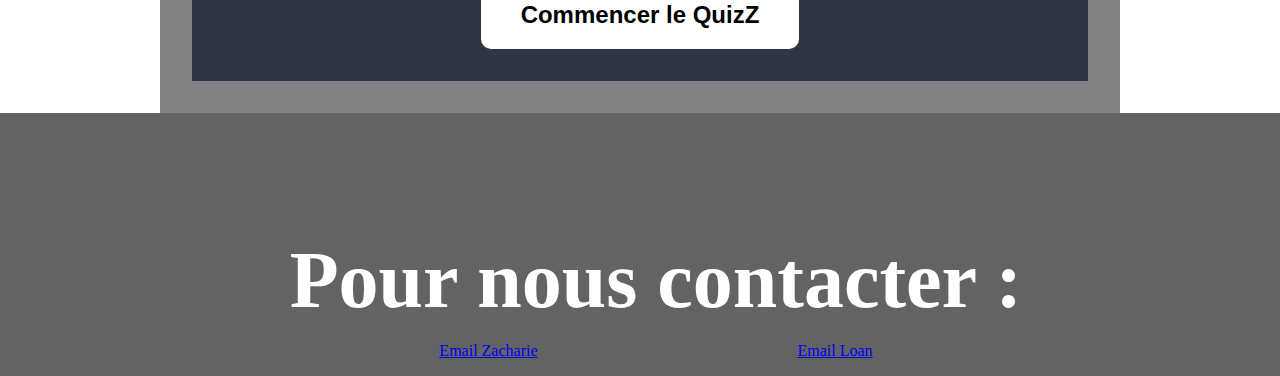
<file: quiz.html>
<!DOCTYPE html>
<html lang="en">

<head>
    <meta charset="UTF-8">
    <meta http-equiv="X-UA-Compatible" content="IE=edge">
    <meta name="viewport" content="width=device-width, initial-scale=1.0">
    <title>Projet manga weeb</title>
    <link rel="stylesheet" href="css/common.css" type="text/css">
    <link rel="stylesheet" href="css/quiz.css" type="text/css">
</head>

<body class="common">

    <header>
        <h1>Site sur les mangas</h1>
        <p>Ce site a été créé pour regrouper 3 merveilleux développeurs qui ont une seule envie : <br> en finir avec les weebo</p>
    </header>

    <nav>
        <ul>
            <li><a href="index.html" class="myButton">Accueil</a></li>
            <li><a href="galerie.html" class="myButton">Galerie</a></li>
            <li><a href="quiz.html" class="myButton">Quizz</a></li>
            <li class="deroulant"><a href="#">Mini-Jeu</a>
                <ul class="sous">
                    <li><a href="fighting-game.html">Fighting game</a></li>
                    <li><a href="opening-mini-jeu.html">Opening manga</a></li>
                </ul>
            </li>
        </ul>
    </nav>

    <main>

        <section>
            <article class="titre">
                <h2>Quizz one piece !</h2>
                <p>Ce quizz vous est offert par le meilleur codeur du groupe</p>
            </article>

            <div class="quizz-content">
                <h2><span>Q</span>uiz<span>Z</span></h2>

                <div class="start">
                    <button id="start">Commencer le QuizZ</button>
                </div>

                <div id="QR">
                    <div class="question">
                        <h3 id="question">Default question</h3>
                    </div>

                    <div class="reponse">
                        <div>
                            <button id="rep1">Default reponse 1</button>
                        </div>
                        <div>
                            <button id="rep2">Default reponse 2</button>
                        </div>
                        <div>
                            <button id="rep3">Default reponse 3</button>
                        </div>
                        <div>
                            <button id="rep4">Default reponse 4</button>
                        </div>
                    </div>
                </div>
            </div>




        </section>

    </main>
    <footer>
        <h4>Pour nous contacter :</h4>
        <a href="mailto:zac.laurent1999@gmail.com" class="myButton contact">Email Zacharie</a>
        <a href="mailto:loan.galluzzo@gmail.com" class="myButton contact">Email Loan</a>
    </footer>

</body>
<script src="script/quiz.js"></script>

</html>
</file>
<file: css/common.css>
.common {
    overflow-x: hidden;
    margin: 0;
    padding: 0;
    width: 100%;
    margin: auto;
    min-width: 600px;
}

.common header,
nav,
footer {
    background-color: rgb(99, 99, 99);
    color: white;
}


/* --------------------------------------HEADER------------------------------------ */

.common header {
    text-align: center;
    padding: 3em 0 2em 0;
}

.common header h1 {
    font-size: 10em;
    margin-bottom: 4rem;
}

.common header p {
    font-size: 3em;
}


/* --------------------------------------NAV------------------------------------ */

nav {
    width: 100%;
    margin: 0 auto;
    background-color: rgb(99, 99, 99);
    position: sticky;
    top: 0px;
}

nav ul {
    list-style-type: none;
    margin: 0;
    padding: 1rem 0;
    width: 70%;
    margin: auto;
}

nav ul li {
    float: left;
    width: 25%;
    text-align: center;
    position: relative;
}

nav ul::after {
    content: "";
    display: table;
    clear: both;
}

nav a {
    display: block;
    text-decoration: none;
    color: rgb(255, 255, 255);
    border-bottom: 2px solid transparent;
    padding: 10px 0px;
}

nav a:hover {
    color: orange;
    border-bottom: 2px solid gold;
}

.sous {
    display: none;
    box-shadow: 0px 1px 2px rgb(219, 219, 219);
    background-color: rgb(99, 99, 99);
    position: absolute;
    width: 100%;
    z-index: 1000;
}

nav>ul li:hover .sous {
    display: block;
}

.sous li {
    float: none;
    width: 100%;
    text-align: left;
}

.sous a {
    padding: 10px;
    border-bottom: none;
}

.sous a:hover {
    border-bottom: none;
    background-color: RGBa(200, 200, 200, 0.1);
}

.deroulant>a::after {
    content: " ▼";
    font-size: 12px;
}


/* --------------------------------------MAIN------------------------------------  */

main {
    background-image: url(../image/wallpaper.jpg);
    width: 100%;
    background-attachment: fixed;
    background-repeat: no-repeat;
    background-position-y: 7em;
    background-size: 150%;
    background-position: center
}

main section {
    color: white;
    width: 70%;
    margin: auto;
    background-color: rgba(99, 99, 99, 0.8);
    padding: 2rem 2rem;
}

main section .titre {
    text-align: center;
    width: 60%;
    margin: auto;
    margin-bottom: 5rem;
}

main section .titre h2 {
    font-size: 6rem;
    margin-bottom: 1rem;
}

main section .titre p {
    font-size: 2rem;
}

main section article {
    margin: 0 0 5rem 0;
}

main section article:last-child {
    margin: 0 0 0 0;
}

.clear {
    clear: both;
}


/* ------------------------------------FOOTER--------------------------------------- */

.common footer {
    width: 100%;
    margin-right: 0;
    padding: 1em;
    text-align: center;
}

.common footer h4 {
    font-size: 5em;
    margin-bottom: 1rem;
}

.common .contact {
    padding: 1em 8em;
    margin: 1rem 0;
}
</file>
<file: css/fighting-game.css>
.grille .face {
    width: 15em;
    height: 15em;
}


.grille .face:hover {
    border: inset blue 3px;
    cursor : pointer;
}

.attaque {
    cursor : pointer;
    background-color: orange;
}
</file>
<file: css/galerie.css>
.slide-container {
	max-width:90%;
	margin:auto;
	max-height: 1000px;
	border: 5px solid black;
	overflow: hidden;
}
</file>
<file: css/opening-mini-jeu.css>
/* ------------------------------------------------------MINI-JEU--------------------------------------------- */

main section p {
    width: 100%;
    font-size: 300%;
    text-align: center;
    margin: 0;
}

main .btn {
    background-color: rgba(99, 99, 99, 0.1);
    text-align: center;
}

main .btn button {
    padding: 1.5rem 4rem;
    border-radius: 20px;
    border: 4px solid rgba(99, 99, 99, 0.1);
    background-color: #fff;
    font-size: 5rem;
    text-align: center;
}

main .btn button:hover {
    padding: 1.5rem 4rem;
    border-radius: 20px;
    border: 4px solid white;
    background-color: rgba(99, 99, 99, 0.1);
    color: white;
    font-size: 5rem;
    text-align: center;
}

.opening {
    padding: 0;
    margin: auto;
    background-color: rgba(99, 99, 99, 0.1);
    width: 70%;
    display: flex;
    flex-wrap: wrap;
    justify-content: space-between;
}

.opening div {
    margin: 3rem;
    cursor: pointer;
}

.opening div img {
    border: 2px solid white
}
</file>
<file: css/quiz-ancien.css>
/* ------------------------------------------------------QUIZZ--------------------------------------------- */

.content-quizz {
    font-size: 3em;
    text-align: center;
    padding-bottom: 100px;
}

.content-quizz h3,
.content-quizz p {
    margin: 0px;
    margin-top: 5px;
}

.content-quizz #btn {
    box-shadow: inset 0px 1px 0px 0px #fbafe3;
    background: linear-gradient(to bottom, #ff5bb0 5%, #ef027d 100%);
    background-color: #ff5bb0;
    border-radius: 15px;
    border: 1px solid #ee1eb5;
    display: inline-block;
    cursor: pointer;
    color: #ffffff;
    font-family: Arial;
    font-size: 1.5em;
    font-weight: bold;
    padding: 9px 40px;
    text-decoration: none;
    text-shadow: 0px 1px 0px #c70067;
}

.content-quizz #btn:hover {
    background: linear-gradient(to bottom, #ef027d 5%, #ff5bb0 100%);
    background-color: #ef027d;
}

.content-quizz #btn:active {
    position: relative;
    top: 1px;
}
</file>
<file: css/quiz.css>
.quizz-content {
    background-color: #2F3542;
    padding: 2rem 0;
}

.quizz-content h2 {
    text-align: center;
    font-size: 5rem;
    margin: 1rem 0;
}

.quizz-content span {
    color: #ffa502
}

.quizz-content #QR {
    display: none;
}

.quizz-content .question {
    width: 50%;
    margin: auto;
}

.quizz-content .question h3 {
    text-align: center;
    font-size: 2rem;
    margin: 0;
}

.quizz-content .reponse {
    width: 40%;
    margin: auto;
    display: flex;
    justify-content: space-around;
    align-items: center;
    flex-wrap: wrap;
}

.quizz-content .reponse div {
    margin: 1.4rem 1rem;
}

.quizz-content .reponse button {
    width: 250px;
    background-color: #fff;
    border-radius: 10px;
    padding: 40px 10px;
    color: #000000;
    display: inline-block;
    font-weight: bold;
    font-size: 1.5rem;
    text-align: center;
    border: 0px;
    cursor: pointer;
}

.quizz-content .reponse button:hover {
    background-color: #ffa502;
    border-radius: 10px;
    color: #fff;
    transition: 0.5s;
}

.start {
    text-align: center;
}

.start button {
    background-color: #fff;
    border-radius: 10px;
    padding: 20px 40px;
    color: #000000;
    display: inline-block;
    font-weight: bold;
    font-size: 1.5rem;
    text-align: center;
    border: 0px;
    cursor: pointer;
}

.start button:hover {
    background-color: #ffa502;
    border-radius: 10px;
    color: #fff;
    transition: 0.5s;
}
</file>
